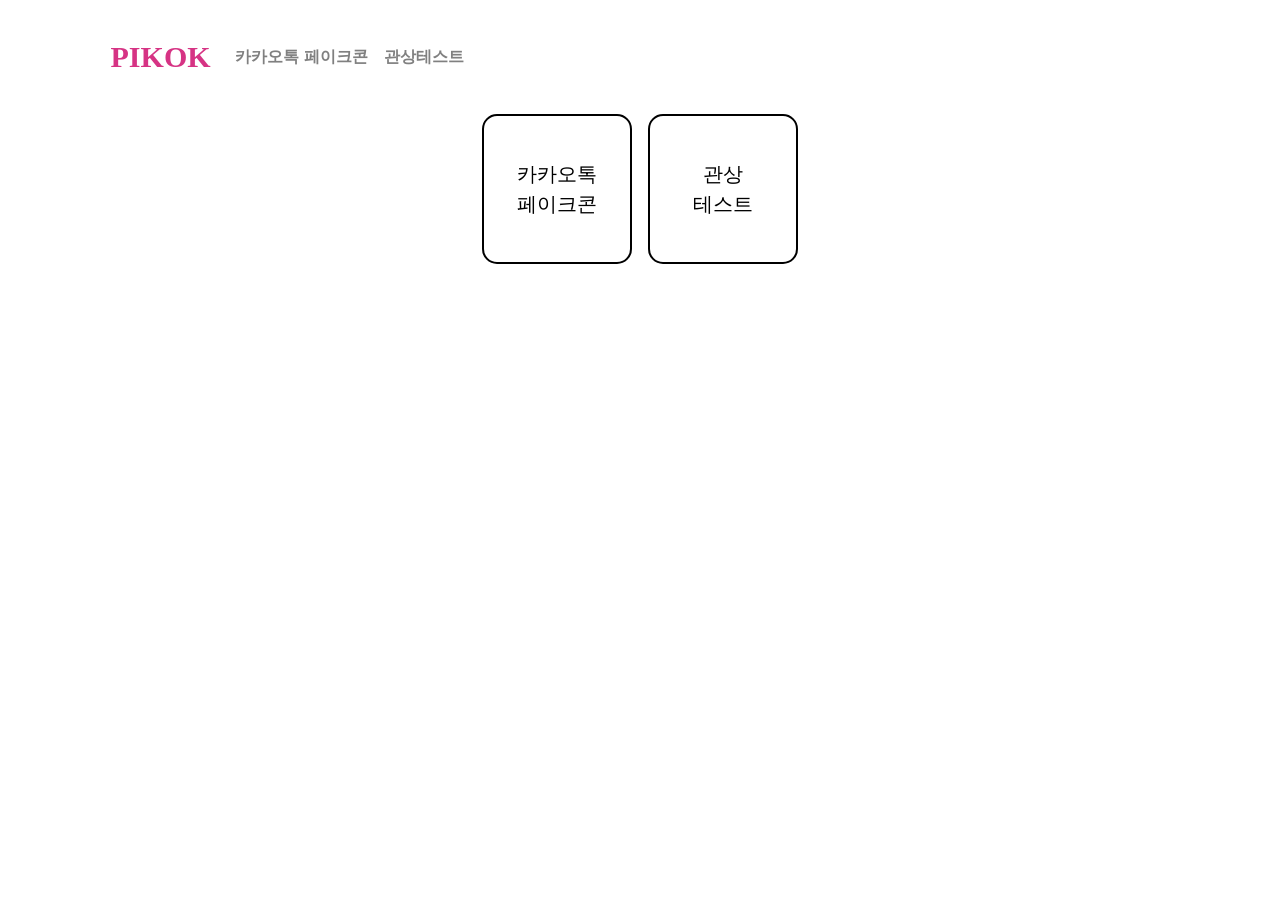
<file: index.html>
<!DOCTYPE html>
<html>
		<head>
		<script async src="https://pagead2.googlesyndication.com/pagead/js/adsbygoogle.js?client=ca-pub-1951063906202297"
     crossorigin="anonymous"></script>
		<!-- Required meta tags -->
		<meta charset="utf-8" />
		<meta name="viewport" content="width=device-width, initial-scale=1" />

		<!-- Bootstrap CSS -->
		<link
			href="https://cdn.jsdelivr.net/npm/bootstrap@5.1.3/dist/css/bootstrap.min.css"
			rel="stylesheet"
			integrity="sha384-1BmE4kWBq78iYhFldvKuhfTAU6auU8tT94WrHftjDbrCEXSU1oBoqyl2QvZ6jIW3"
			crossorigin="anonymous"
		/>

		<title>PIKOK</title>
		<meta name="viewport" content="width=device-width, initial-scale=1.0" />
		<link href="https://fonts.googleapis.com/css2?family=Roboto:wght@100;300&display=swap" rel="stylesheet"/>
		<link href="style.css" type="text/css" rel="stylesheet" />
		<!-- Go to www.addthis.com/dashboard to customize your tools -->
		<link rel="icon" href="./pikok.ico" type="image/x-icon" sizes="16x16">
	</head>
	<body>
		<!-- <a href="index.html" style="text-decoration: none; text-">
			<h1 style="@import url('https://fonts.googleapis.com/css2?family=Ubuntu:wght@700&display=swap'); text-align: center; color: #d63384; font-size: 50px;">PIKOK</h1>

		</a> -->
					<nav class="navbar navbar-expand-lg navbar-light nav-distance">
			<div class="container-fluid">
				<a class="navbar-brand" href="https://pikok.netlify.app"><b style="font-size: 30px; color: #d63384;">PIKOK</b></a>
				<button
					class="navbar-toggler"
					type="button"
					data-bs-toggle="collapse"
					data-bs-target="#navbarSupportedContent"
					aria-controls="navbarSupportedContent"
					aria-expanded="false"
					aria-label="Toggle navigation"
				>
					<span class="navbar-toggler-icon"></span>
				</button>
				<div class="collapse navbar-collapse" id="navbarSupportedContent">
					<ul class="navbar-nav me-auto mb-2 mb-lg-0">
						<li class="nav-item">
							<a class="nav-link active" aria-current="page" href="https://pikok.netlify.app/kakao/kakao.html"><b style="color: #808080;">카카오톡 페이크콘</b></a>
						</li>
						<li class="nav-item">
							<a class="nav-link" href="https://pikok.netlify.app/face/face.html"><b style="color: #808080;">관상테스트</b></a>
						</li>
						<!-- <li class="nav-item dropdown">
							<a
								class="nav-link dropdown-toggle"
								href="#"
								id="navbarDropdown"
								role="button"
								data-bs-toggle="dropdown"
								aria-expanded="false"
							>
								Dropdown
							</a>
							<ul class="dropdown-menu" aria-labelledby="navbarDropdown">
								<li><a class="dropdown-item" href="#">Action</a></li>
								<li><a class="dropdown-item" href="#">Another action</a></li>
								<li><hr class="dropdown-divider" /></li>
								<li><a class="dropdown-item" href="#">Something else here</a></li>
							</ul>
						</li> -->
						<!-- <li class="nav-item">
							<a class="nav-link disabled">Disabled</a>
						</li> -->
					</ul>
					<!-- <form class="d-flex">
						<input
							class="form-control me-2"
							type="search"
							placeholder="Search"
							aria-label="Search"
						/>
						<button class="btn btn-outline-success" type="submit">Search</button>
					</form> -->
				</div>
			</div>
		</nav>
		<!--<div class="mouse_custom">
				<button class="custom1" type="button"></button>
				<button class="custom2" type="button"></button>
				<button class="custom3" type="button"></button>
				<button class="custom4" type="button"></button>
			</div>-->
		<div class="main-button">
			<div class="suve1">
				<a href="./kakao/kakao.html"> <button class="button">카카오톡 페이크콘</button> </a>
				&nbsp; &nbsp; 
				<a href="./face/face.html"><button class="button">관상<br>테스트</button> </a>
				<!--<a href="./lotto/lotto.html"><button class="button">로또 당첨 예상 번호</button> </a>-->
			</div>
		</div>
		<!-- <div>
			<p class="intro">&copy; 2021 <b>SSEONG Corp.</b> ALL RIGHTS RESERVED.</p>
			<!--<img class="kakaoimg" style="width: 25px; height: 25px;" src="https://www.pnglib.com/wp-content/uploads/2020/08/black-dark-circle-youtube-logo_5f455e176e9f9-680x680.png" /> -->
		<!-- </div> -->
		<!-- Option 1: Bootstrap Bundle with Popper -->
    <script src="https://cdn.jsdelivr.net/npm/bootstrap@5.1.3/dist/js/bootstrap.bundle.min.js" integrity="sha384 ka7Sk0Gln4gmtz2MlQnikT1wXgYsOg+OMhuP+IlRH9sENBO0LRn5q+8nbTov4+1p" crossorigin="anonymous"></script>
	</body>
</html>
</file>
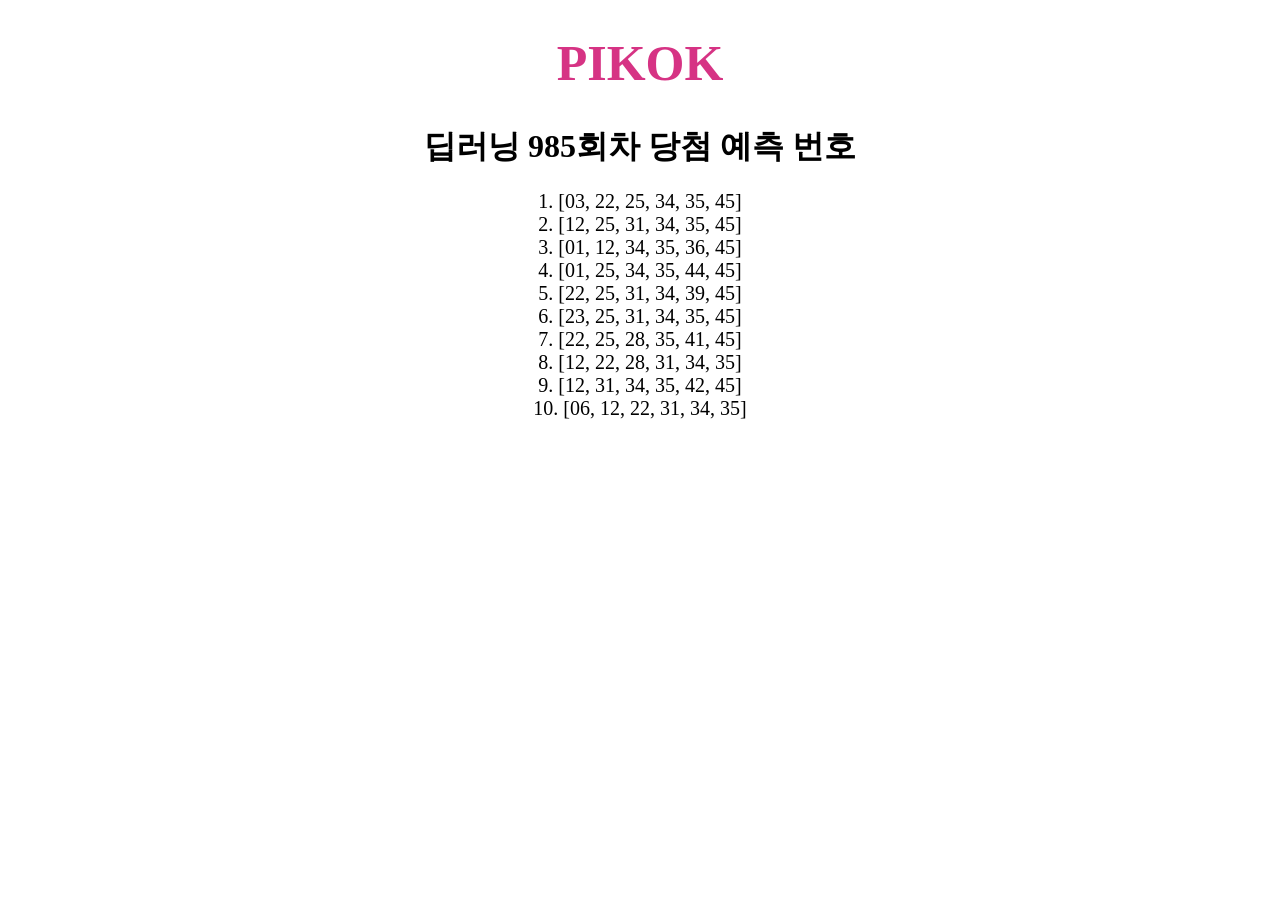
<file: lotto/lotto.html>
<!DOCTYPE html>
<head>
	<meta name="viewport" content="width=device-width, initial-scale=1.0" />
	<meta charset="utf-8" />
	<title>lotto</title>
	<link href="lstyle.css" type="text/css" rel="stylesheet" />
</head>
<body>
	<a href="index.html" style="text-decoration: none;">
		<h1 style="text-align: center; color: #d63384; font-size: 50px;">PIKOK</h1>
	</a>
	<div class="first">
		<h1 class="title">딥러닝 985회차 당첨 예측 번호</h1>
		<p class="text">
			1. [03, 22, 25, 34, 35, 45]<br />2. [12, 25, 31, 34, 35, 45]<br />3. [01, 12, 34, 35,
			36, 45]<br />4. [01, 25, 34, 35, 44, 45]<br />5. [22, 25, 31, 34, 39, 45]<br />6. [23,
			25, 31, 34, 35, 45]<br />7. [22, 25, 28, 35, 41, 45]<br />8. [12, 22, 28, 31, 34, 35]<br />9.
			[12, 31, 34, 35, 42, 45]<br />10. [06, 12, 22, 31, 34, 35]
		</p>
	</div>
</body>
</file>
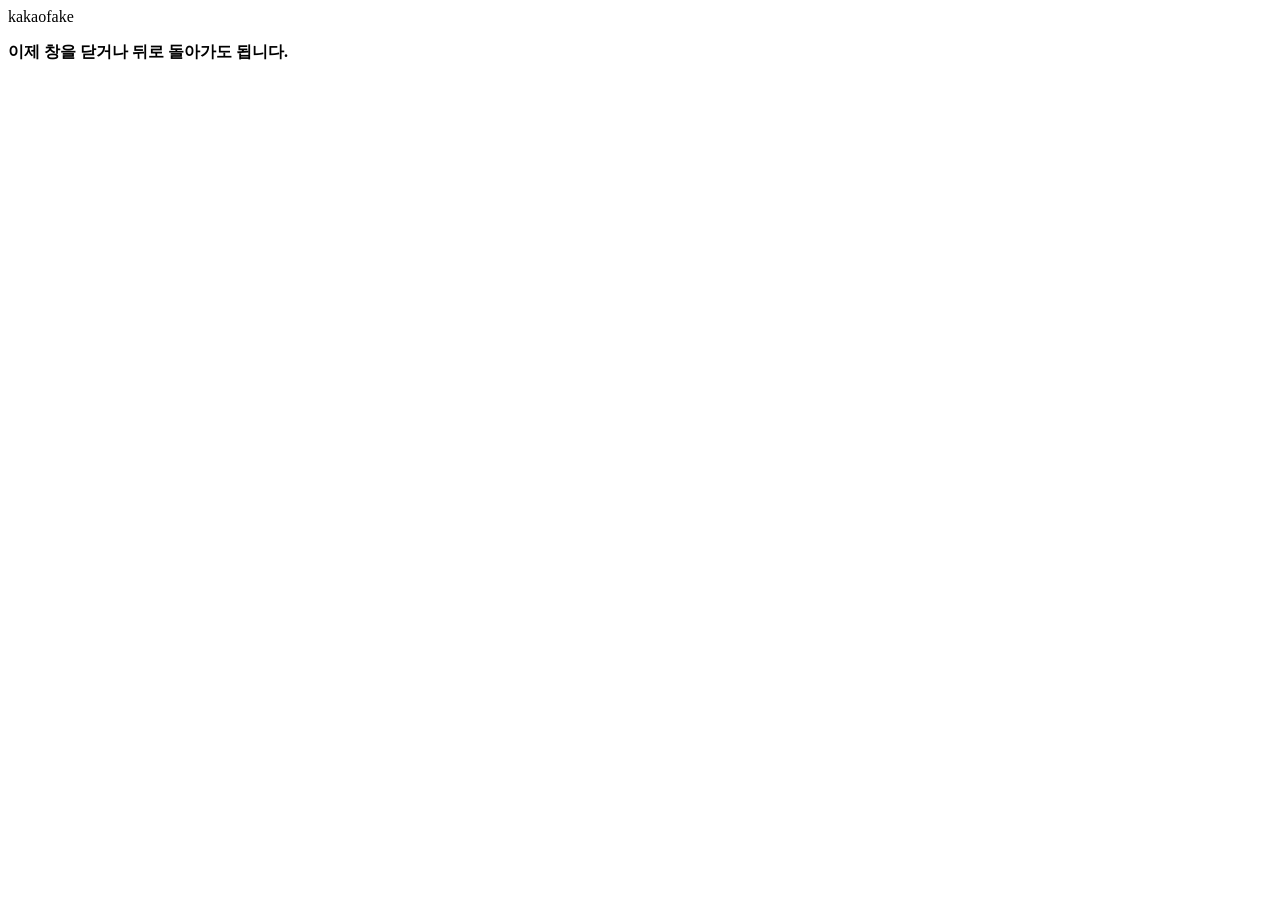
<file: kakao/kakao_fake/kakaofake_air.html>
<!DOCTYPE html>
<html>
	<head>
		<tittle>kakaofake</tittle>
		<script src="kakao.js"></script>
	</head>
	<body>
		<p>
			<b>이제 창을 닫거나 뒤로 돌아가도 됩니다.</b>
		</p>
		<script>
			//카카오톡 로그인과 이미지 메시지 전송 코드
			Kakao.init('f528a75dfb4a7b0e0063aaddf859207d');
			Kakao.Auth.login({
				success: function (response) {
					Kakao.API.request({
						url: '/v2/user/me',
						success: function (response) {
							let nickname = response['properties']['nickname'];
							Kakao.Link.sendCustom({
								templateId: 59297,
								templateArgs: {
									title: nickname + '님이 선물과 메시지를 보냈습니다',
									desc: '자세한 내용은 선물함에서 확인해주세요.',
									img_url: 'https://nory.cc/ko/social/kakaotalk/gifticon/assets/img/meme1.png',
									height: '200',
									width: '700',
									btn_url: 'https://gift.kakao.com/giftbox',
								},
							});
						},
						fail: function (error) {
							console.log(error);
						},
					});
				},
				fail: function (error) {
					console.log(error);
				},
			});
		</script>
	</body>
</html>
</file>
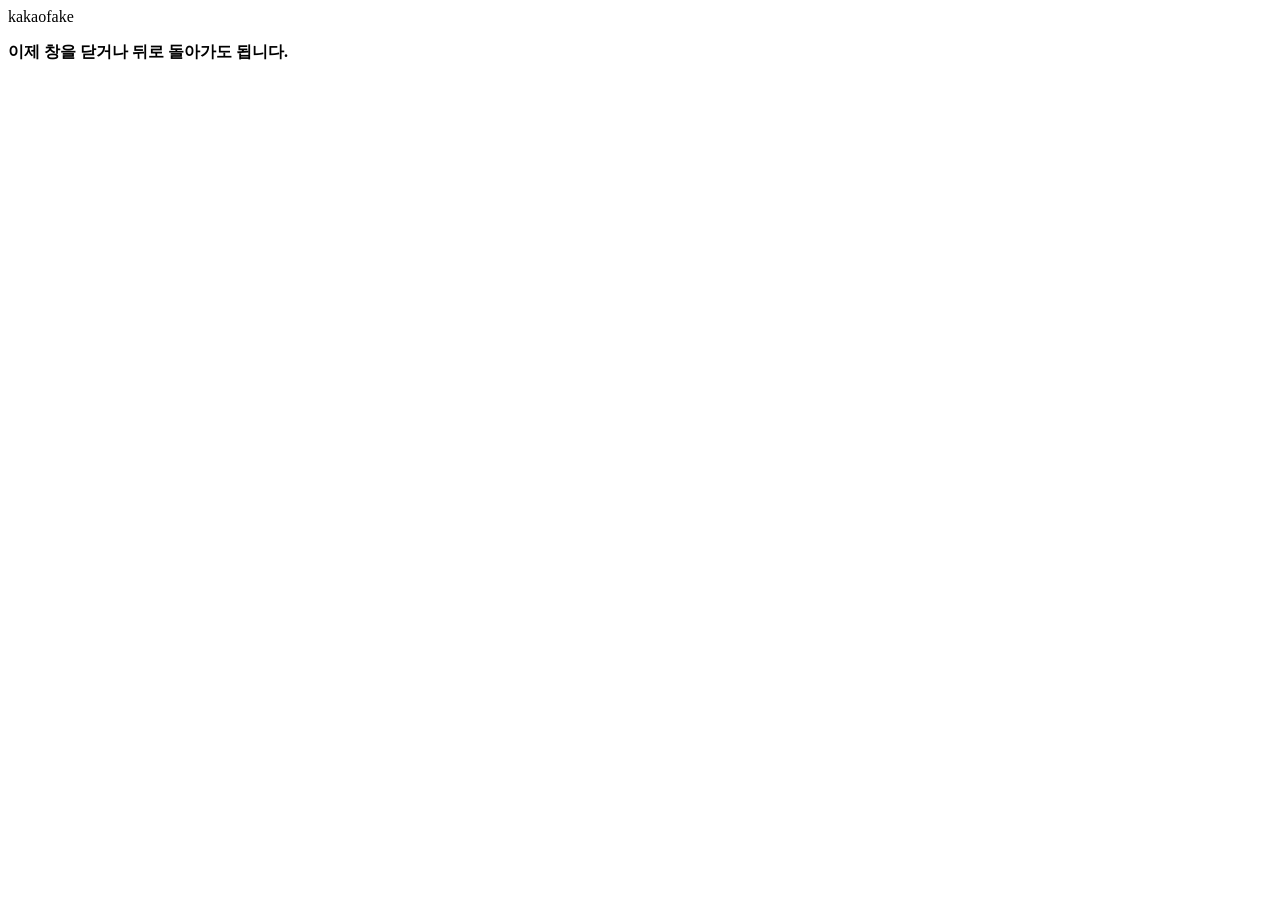
<file: kakao/kakao_fake/kakaofake_bera.html>
<!DOCTYPE html>
<html>
	<head>
		<tittle>kakaofake</tittle>
		<script src="kakao.js"></script>
	</head>
	<body>
		<p>
			<b>이제 창을 닫거나 뒤로 돌아가도 됩니다.</b>
		</p>
		<script>
			//카카오톡 로그인과 이미지 메시지 전송 코드
			Kakao.init('f528a75dfb4a7b0e0063aaddf859207d');
			Kakao.Auth.login({
				success: function (response) {
					Kakao.API.request({
						url: '/v2/user/me',
						success: function (response) {
							let nickname = response['properties']['nickname'];
							Kakao.Link.sendCustom({
								templateId: 59297,
								templateArgs: {
									title: nickname + '님이 선물과 메시지를 보냈습니다',
									desc: '자세한 내용은 선물함에서 확인해주세요.',
									img_url: 'https://hwanggu1.github.io/nion-cdn/bera_1.png',
									height: '200',
									width: '700',
									btn_url: 'https://gift.kakao.com/giftbox',
								},
							});
						},
						fail: function (error) {
							console.log(error);
						},
					});
				},
				fail: function (error) {
					console.log(error);
				},
			});
		</script>
	</body>
</html>
</file>
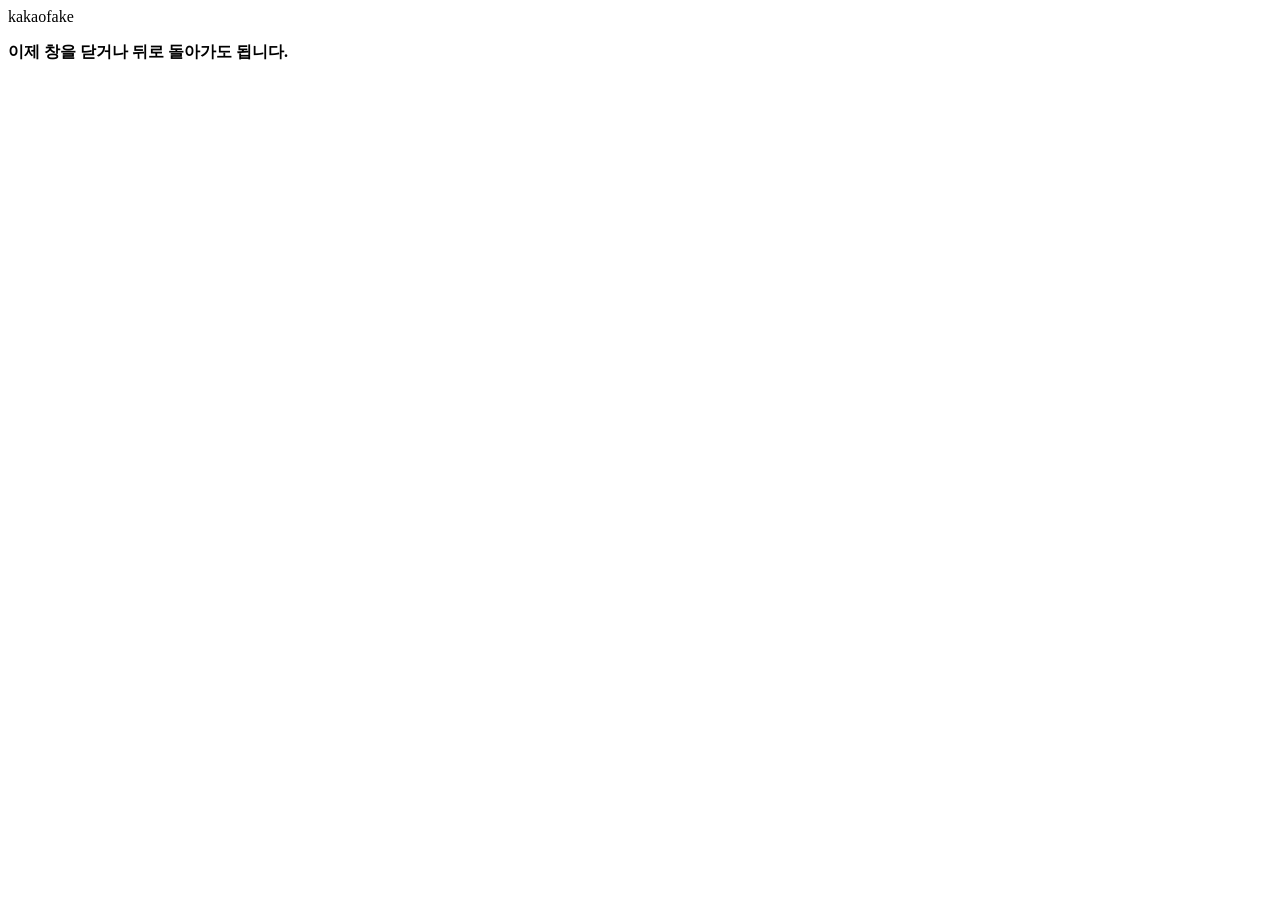
<file: kakao/kakao_fake/kakaofake_chk.html>
<!DOCTYPE html>
<html>
	<head>
		<tittle>kakaofake</tittle>
		<script src="kakao.js"></script>
	</head>
	<body>
		<p>
			<b>이제 창을 닫거나 뒤로 돌아가도 됩니다.</b>
		</p>
		<script>
			//카카오톡 로그인과 이미지 메시지 전송 코드
			Kakao.init('f528a75dfb4a7b0e0063aaddf859207d');
			Kakao.Auth.login({
				success: function (response) {
					Kakao.API.request({
						url: '/v2/user/me',
						success: function (response) {
							let nickname = response['properties']['nickname'];
							Kakao.Link.sendCustom({
								templateId: 59297,
								templateArgs: {
									title: nickname + '님이 선물과 메시지를 보냈습니다',
									desc: '자세한 내용은 선물함에서 확인해주세요.',
									img_url:
										'https://nory.cc/ko/social/kakaotalk/gifticon/assets/img/meme4.png',
									height: '200',
									width: '700',
									btn_url: 'https://gift.kakao.com/giftbox',
								},
							});
						},
						fail: function (error) {
							console.log(error);
						},
					});
				},
				fail: function (error) {
					console.log(error);
				},
			});
		</script>
	</body>
</html>
</file>
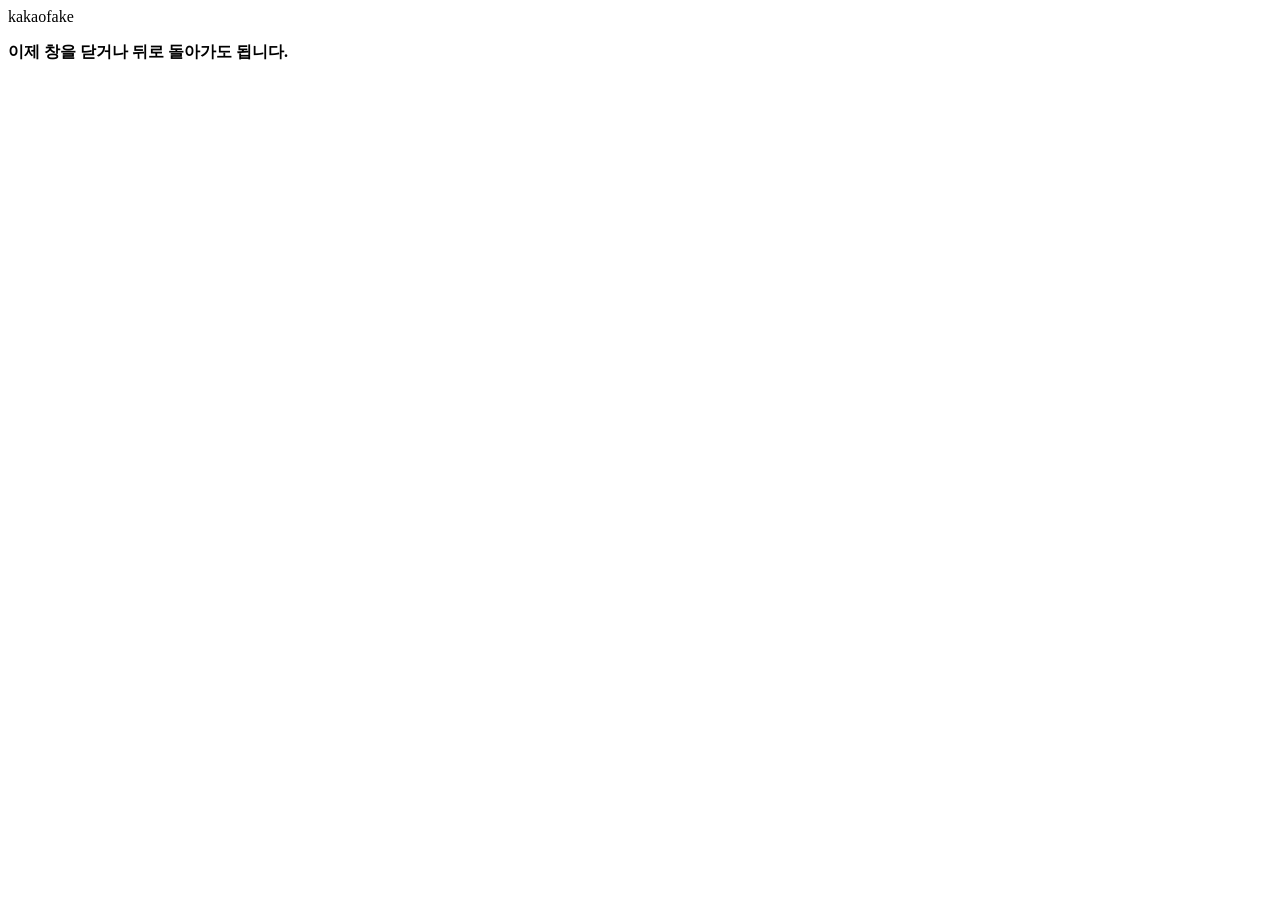
<file: kakao/kakao_fake/kakaofake_gang.html>
<!DOCTYPE html>
<html>
	<head>
		<tittle>kakaofake</tittle>
		<script src="kakao.js"></script>
	</head>
	<body>
		<p>
			<b>이제 창을 닫거나 뒤로 돌아가도 됩니다.</b>
		</p>
		<script>
			//카카오톡 로그인과 이미지 메시지 전송 코드
			Kakao.init('f528a75dfb4a7b0e0063aaddf859207d');
			Kakao.Auth.login({
				success: function (response) {
					Kakao.API.request({
						url: '/v2/user/me',
						success: function (response) {
							let nickname = response['properties']['nickname'];
							Kakao.Link.sendCustom({
								templateId: 59297,
								templateArgs: {
									title: nickname + '님이 선물과 메시지를 보냈습니다',
									desc: '자세한 내용은 선물함에서 확인해주세요.',
									img_url: 'https://hwanggu1.github.io/nion-cdn/hongsam2.png',
									height: '200',
									width: '700',
									btn_url: 'https://gift.kakao.com/giftbox',
								},
							});
						},
						fail: function (error) {
							console.log(error);
						},
					});
				},
				fail: function (error) {
					console.log(error);
				},
			});
		</script>
	</body>
</html>
</file>
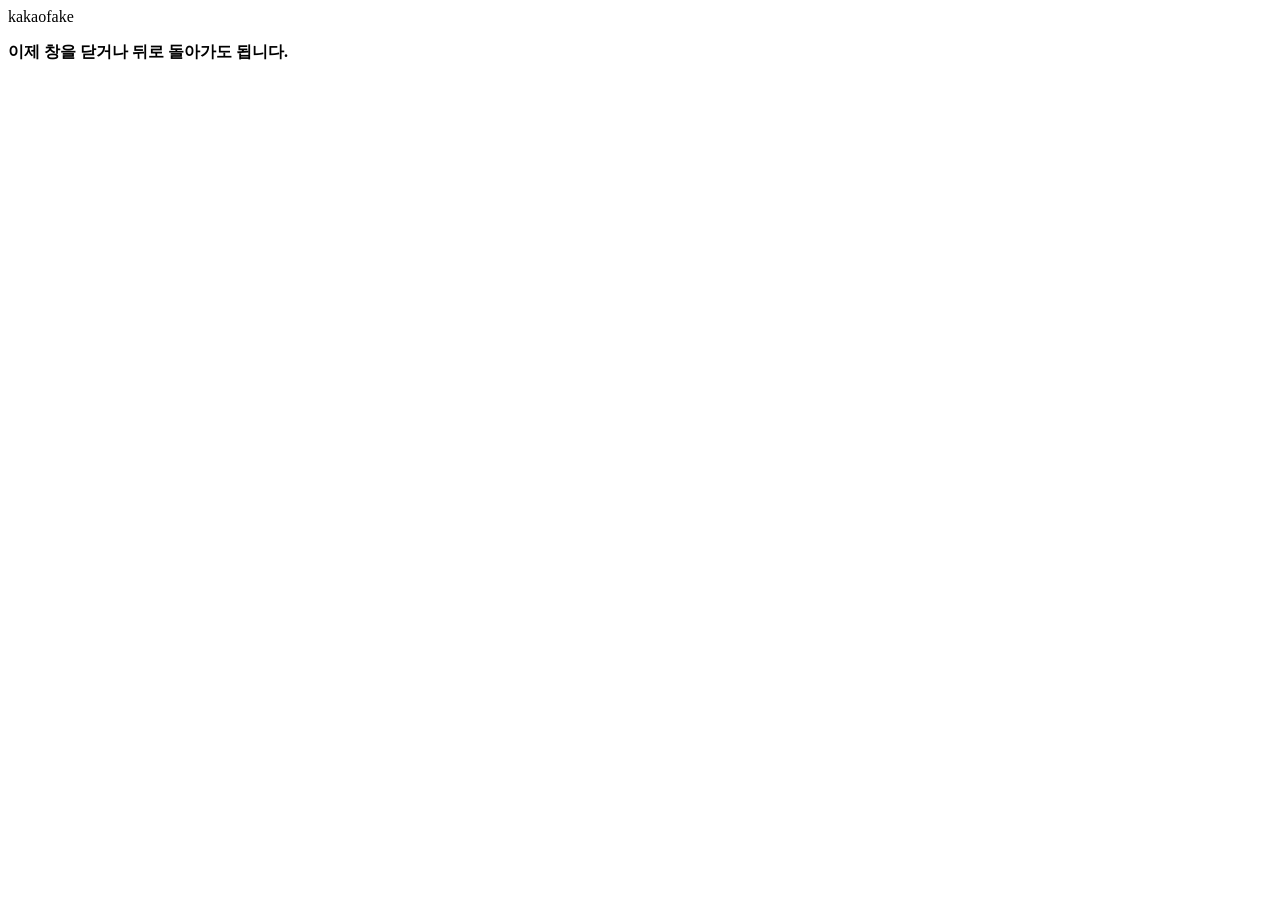
<file: kakao/kakao_fake/kakaofake_gift.html>
<!DOCTYPE html>
<html>
	<head>
		<tittle>kakaofake</tittle>
		<script src="kakao.js"></script>
	</head>
	<body>
		<p>
			<b>이제 창을 닫거나 뒤로 돌아가도 됩니다.</b>
		</p>
		<script>
			//카카오톡 로그인과 이미지 메시지 전송 코드
			Kakao.init('f528a75dfb4a7b0e0063aaddf859207d');
			Kakao.Auth.login({
				success: function (response) {
					Kakao.API.request({
						url: '/v2/user/me',
						success: function (response) {
							let nickname = response['properties']['nickname'];
							Kakao.Link.sendCustom({
								templateId: 59297,
								templateArgs: {
									title: nickname + '님이 선물과 메시지를 보냈습니다',
									desc: '자세한 내용은 선물함에서 확인해주세요.',
									img_url: 'https://hwanggu1.github.io/nion-cdn/giftcard2.png',
									height: '200',
									width: '700',
									btn_url: 'https://gift.kakao.com/giftbox',
								},
							});
						},
						fail: function (error) {
							console.log(error);
						},
					});
				},
				fail: function (error) {
					console.log(error);
				},
			});
		</script>
	</body>
</html>
</file>
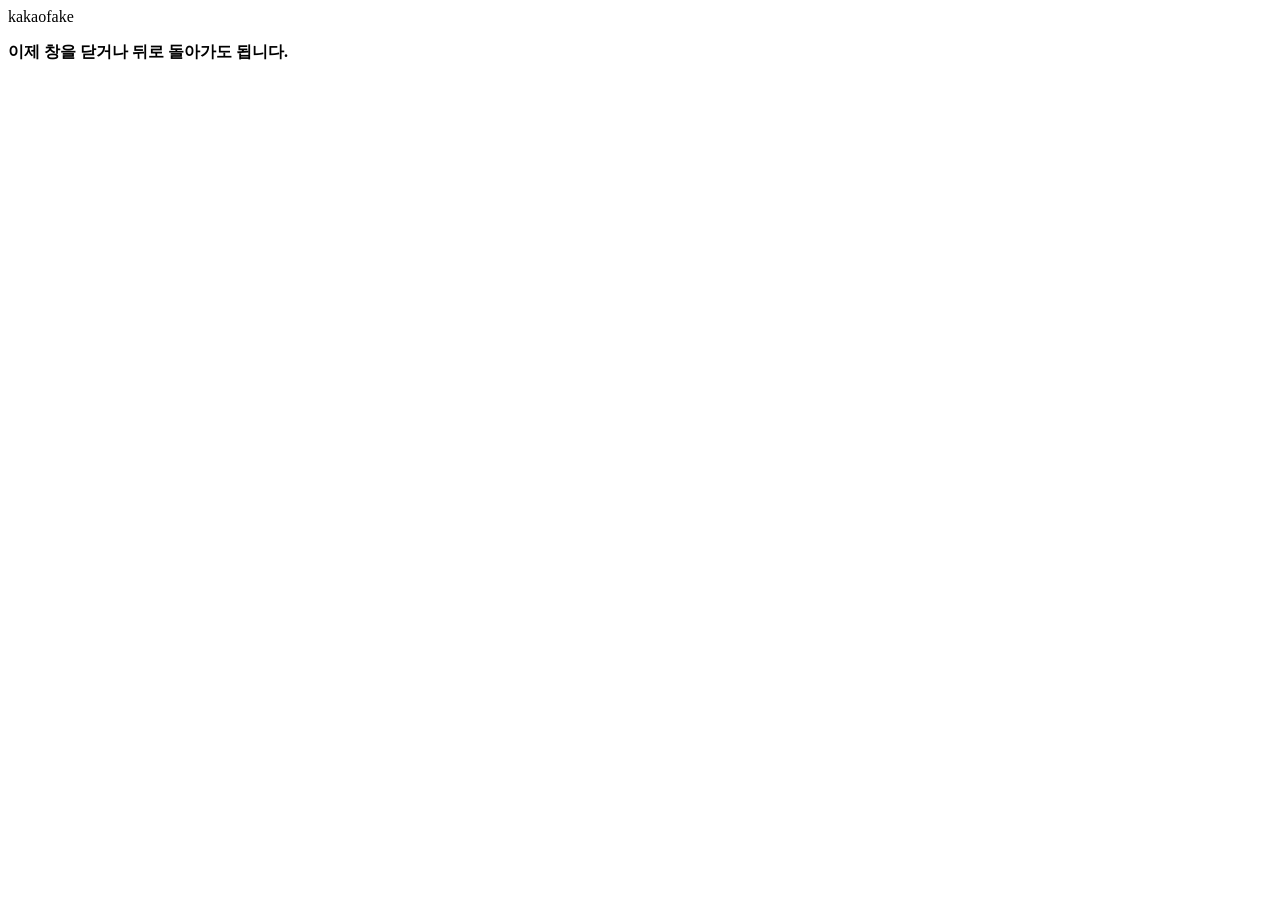
<file: kakao/kakao_fake/kakaofake_gs25.html>
<!DOCTYPE html>
<html>
	<head>
		<tittle>kakaofake</tittle>
		<script src="kakao.js"></script>
	</head>
	<body>
		<p>
			<b>이제 창을 닫거나 뒤로 돌아가도 됩니다.</b>
		</p>
		<script>
			//카카오톡 로그인과 이미지 메시지 전송 코드
			Kakao.init('f528a75dfb4a7b0e0063aaddf859207d');
			Kakao.Auth.login({
				success: function (response) {
					Kakao.API.request({
						url: '/v2/user/me',
						success: function (response) {
							let nickname = response['properties']['nickname'];
							Kakao.Link.sendCustom({
								templateId: 59297,
								templateArgs: {
									title: nickname + '님이 선물과 메시지를 보냈습니다',
									desc: '자세한 내용은 선물함에서 확인해주세요.',
									img_url: 'https://hwanggu1.github.io/nion-cdn/gs_1.png',
									height: '200',
									width: '700',
									btn_url: 'https://gift.kakao.com/giftbox',
								},
							});
						},
						fail: function (error) {
							console.log(error);
						},
					});
				},
				fail: function (error) {
					console.log(error);
				},
			});
		</script>
	</body>
</html>
</file>
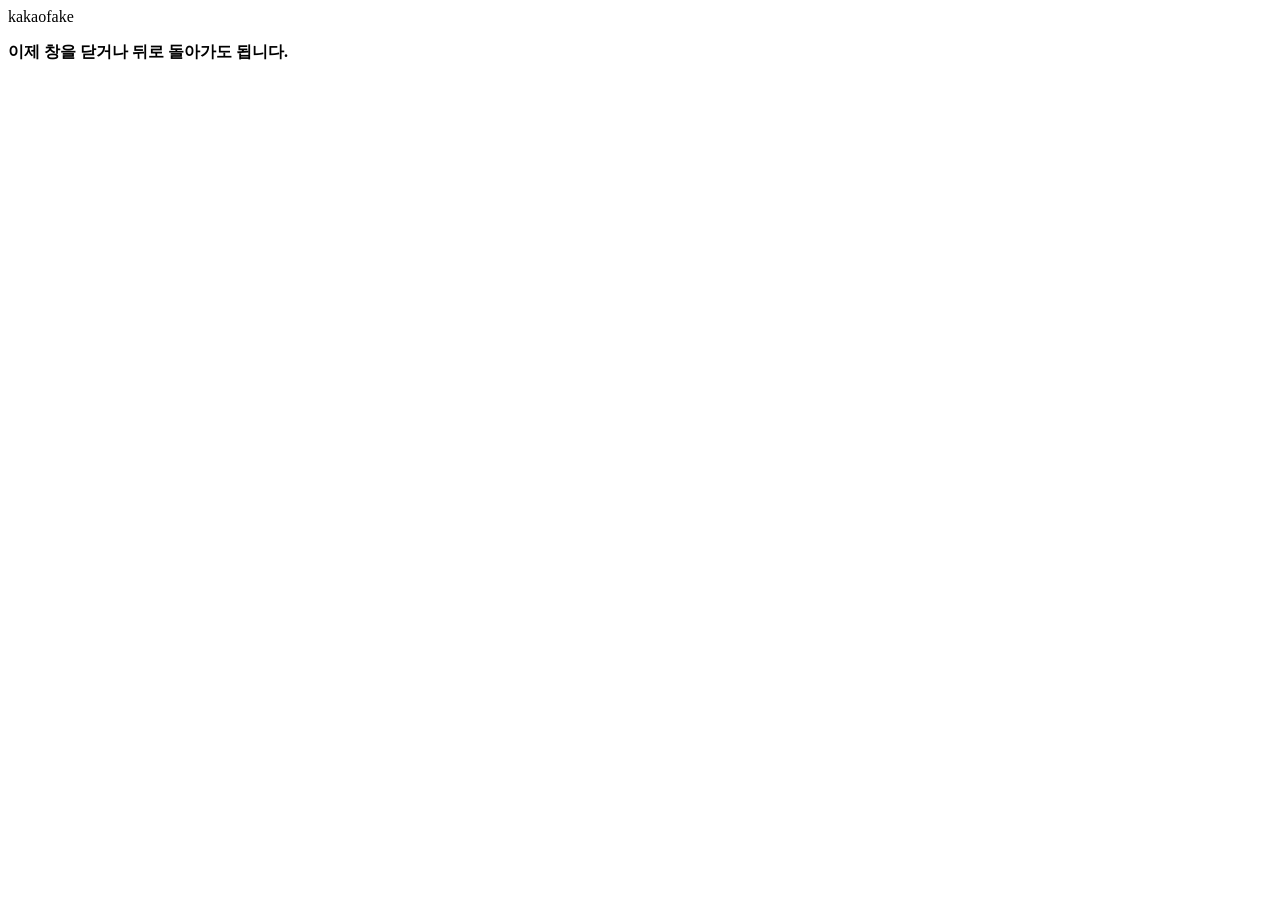
<file: kakao/kakao_fake/kakaofake_iphone.html>
<!DOCTYPE html>
<html>
	<head>
		<tittle>kakaofake</tittle>
		<script src="kakao.js"></script>
	</head>
	<body>
		<p>
			<b>이제 창을 닫거나 뒤로 돌아가도 됩니다.</b>
		</p>
		<script>
			//카카오톡 로그인과 이미지 메시지 전송 코드
			Kakao.init('f528a75dfb4a7b0e0063aaddf859207d');
			Kakao.Auth.login({
				success: function (response) {
					Kakao.API.request({
						url: '/v2/user/me',
						success: function (response) {
							let nickname = response['properties']['nickname'];
							Kakao.Link.sendCustom({
								templateId: 59297,
								templateArgs: {
									title: nickname + '님이 선물과 메시지를 보냈습니다',
									desc: '자세한 내용은 선물함에서 확인해주세요.',
									img_url: 'https://hwanggu1.github.io/nion-cdn/iphone_mini4.png',
									height: '200',
									width: '700',
									btn_url: 'https://gift.kakao.com/giftbox',
								},
							});
						},
						fail: function (error) {
							console.log(error);
						},
					});
				},
				fail: function (error) {
					console.log(error);
				},
			});
		</script>
	</body>
</html>
</file>
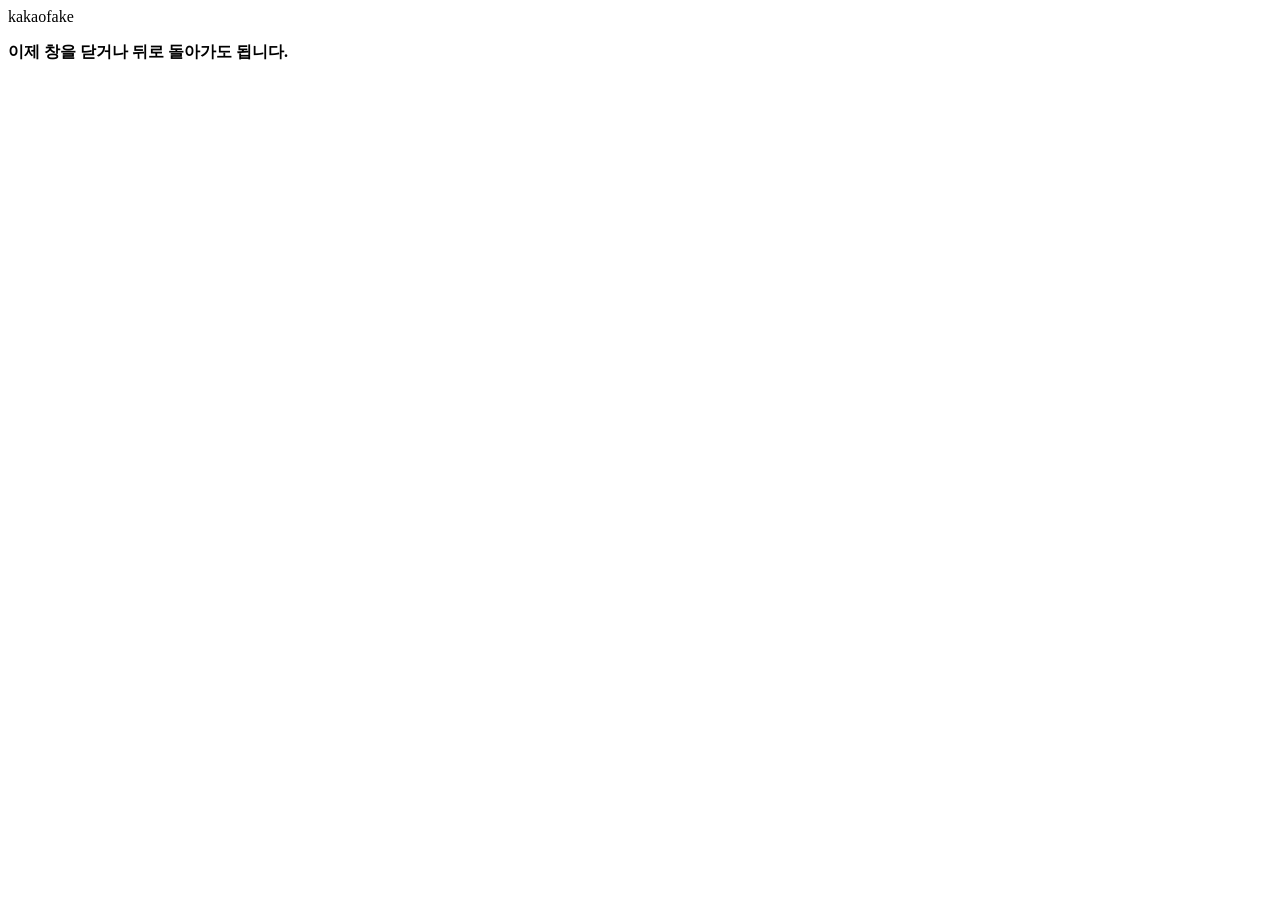
<file: kakao/kakao_fake/kakaofake_lol.html>
<!DOCTYPE html>
<html>
	<head>
		<tittle>kakaofake</tittle>
		<script src="kakao.js"></script>
	</head>
	<body>
		<p>
			<b>이제 창을 닫거나 뒤로 돌아가도 됩니다.</b>
		</p>
		<script>
			//카카오톡 로그인과 이미지 메시지 전송 코드
			Kakao.init('f528a75dfb4a7b0e0063aaddf859207d');
			Kakao.Auth.login({
				success: function (response) {
					Kakao.API.request({
						url: '/v2/user/me',
						success: function (response) {
							let nickname = response['properties']['nickname'];
							Kakao.Link.sendCustom({
								templateId: 59297,
								templateArgs: {
									title: nickname + '님이 선물과 메시지를 보냈습니다',
									desc: '자세한 내용은 선물함에서 확인해주세요.',
									img_url:
										'https://nory.cc/ko/social/kakaotalk/gifticon/assets/img/meme3.png',
									height: '200',
									width: '700',
									btn_url: 'https://gift.kakao.com/giftbox',
								},
							});
						},
						fail: function (error) {
							console.log(error);
						},
					});
				},
				fail: function (error) {
					console.log(error);
				},
			});
		</script>
	</body>
</html>
</file>
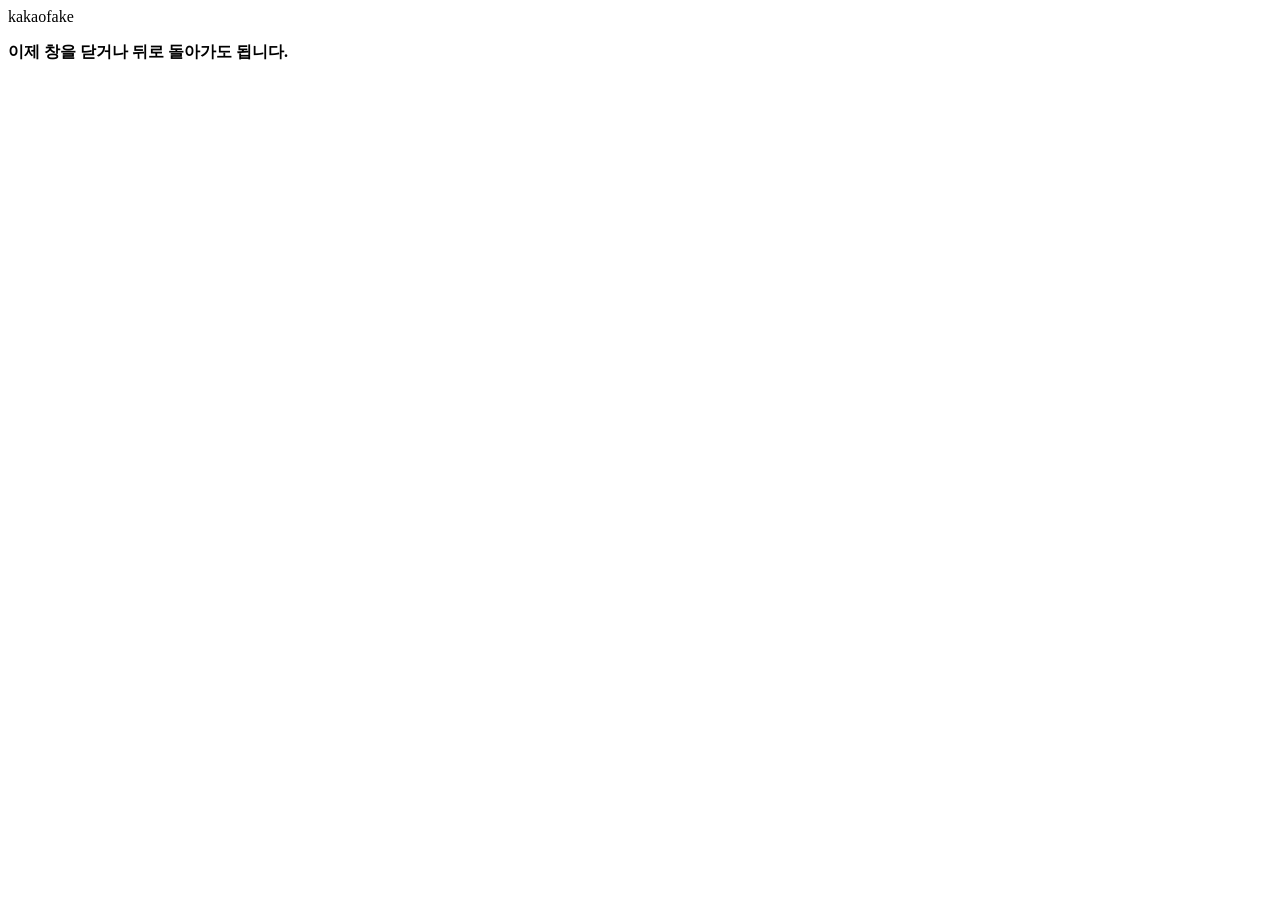
<file: kakao/kakao_fake/kakaofake_mas.html>
<!DOCTYPE html>
<html>
	<head>
		<tittle>kakaofake</tittle>
		<script src="kakao.js"></script>
	</head>
	<body>
		<p>
			<b>이제 창을 닫거나 뒤로 돌아가도 됩니다.</b>
		</p>
		<script>
			//카카오톡 로그인과 이미지 메시지 전송 코드
			Kakao.init('f528a75dfb4a7b0e0063aaddf859207d');
			Kakao.Auth.login({
				success: function (response) {
					Kakao.API.request({
						url: '/v2/user/me',
						success: function (response) {
							let nickname = response['properties']['nickname'];
							Kakao.Link.sendCustom({
								templateId: 59297,
								templateArgs: {
									title: nickname + '님이 선물과 메시지를 보냈습니다',
									desc: '자세한 내용은 선물함에서 확인해주세요.',
									img_url: 'https://hwanggu1.github.io/nion-cdn/gift_0426_2.png',
									height: '200',
									width: '700',
									btn_url: 'https://gift.kakao.com/giftbox',
								},
							});
						},
						fail: function (error) {
							console.log(error);
						},
					});
				},
				fail: function (error) {
					console.log(error);
				},
			});
		</script>
	</body>
</html>
</file>
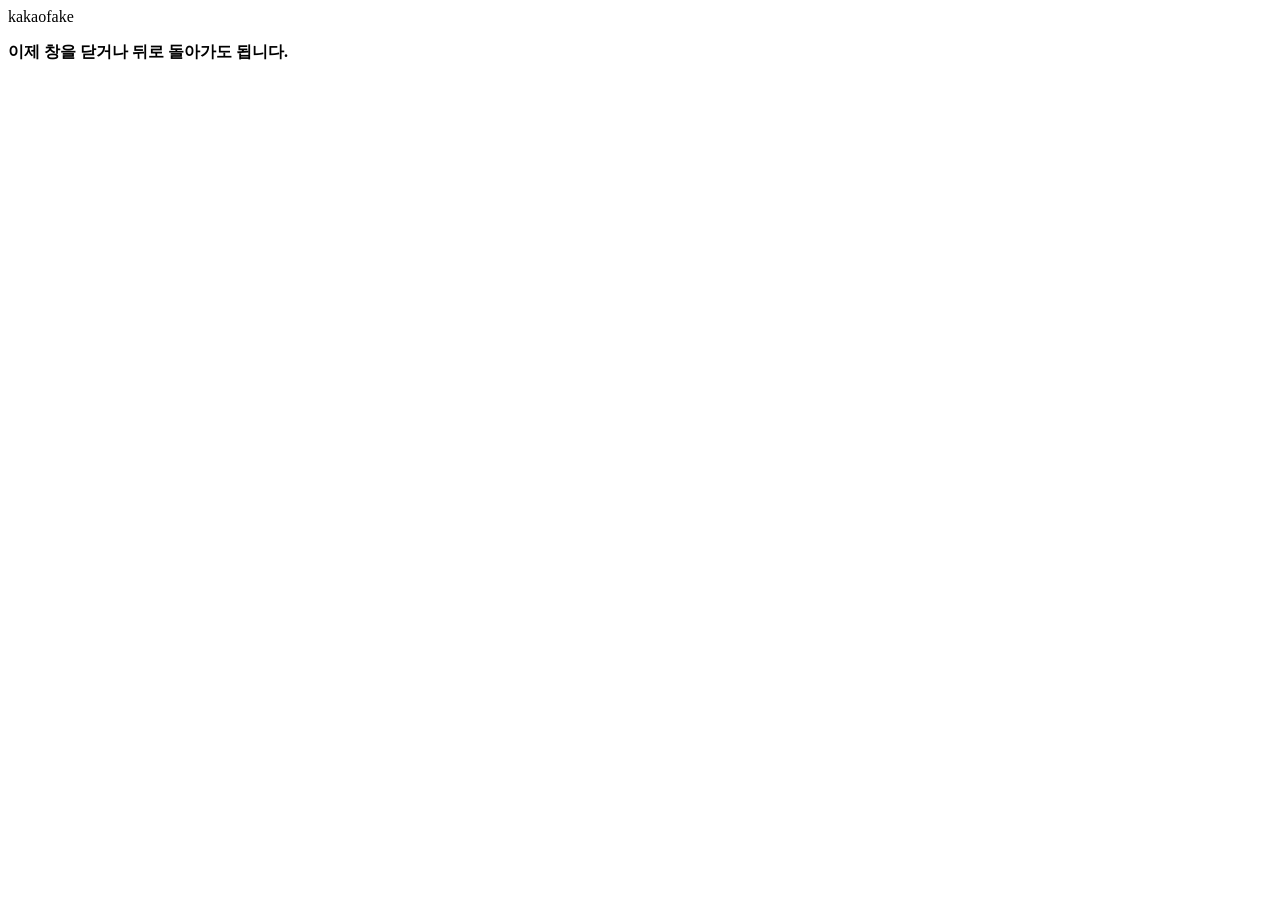
<file: kakao/kakao_fake/kakaofake_mom.html>
<!DOCTYPE html>
<html>
	<head>
		<tittle>kakaofake</tittle>
		<script src="kakao.js"></script>
	</head>
	<body>
		<p>
			<b>이제 창을 닫거나 뒤로 돌아가도 됩니다.</b>
		</p>
		<script>
			//카카오톡 로그인과 이미지 메시지 전송 코드
			Kakao.init('f528a75dfb4a7b0e0063aaddf859207d');
			Kakao.Auth.login({
				success: function (response) {
					Kakao.API.request({
						url: '/v2/user/me',
						success: function (response) {
							let nickname = response['properties']['nickname'];
							Kakao.Link.sendCustom({
								templateId: 59297,
								templateArgs: {
									title: nickname + '님이 선물과 메시지를 보냈습니다',
									desc: '자세한 내용은 선물함에서 확인해주세요.',
									img_url: 'https://hwanggu1.github.io/nion-cdn/moms.png',
									height: '200',
									width: '700',
									btn_url: 'https://gift.kakao.com/giftbox',
								},
							});
						},
						fail: function (error) {
							console.log(error);
						},
					});
				},
				fail: function (error) {
					console.log(error);
				},
			});
		</script>
	</body>
</html>
</file>
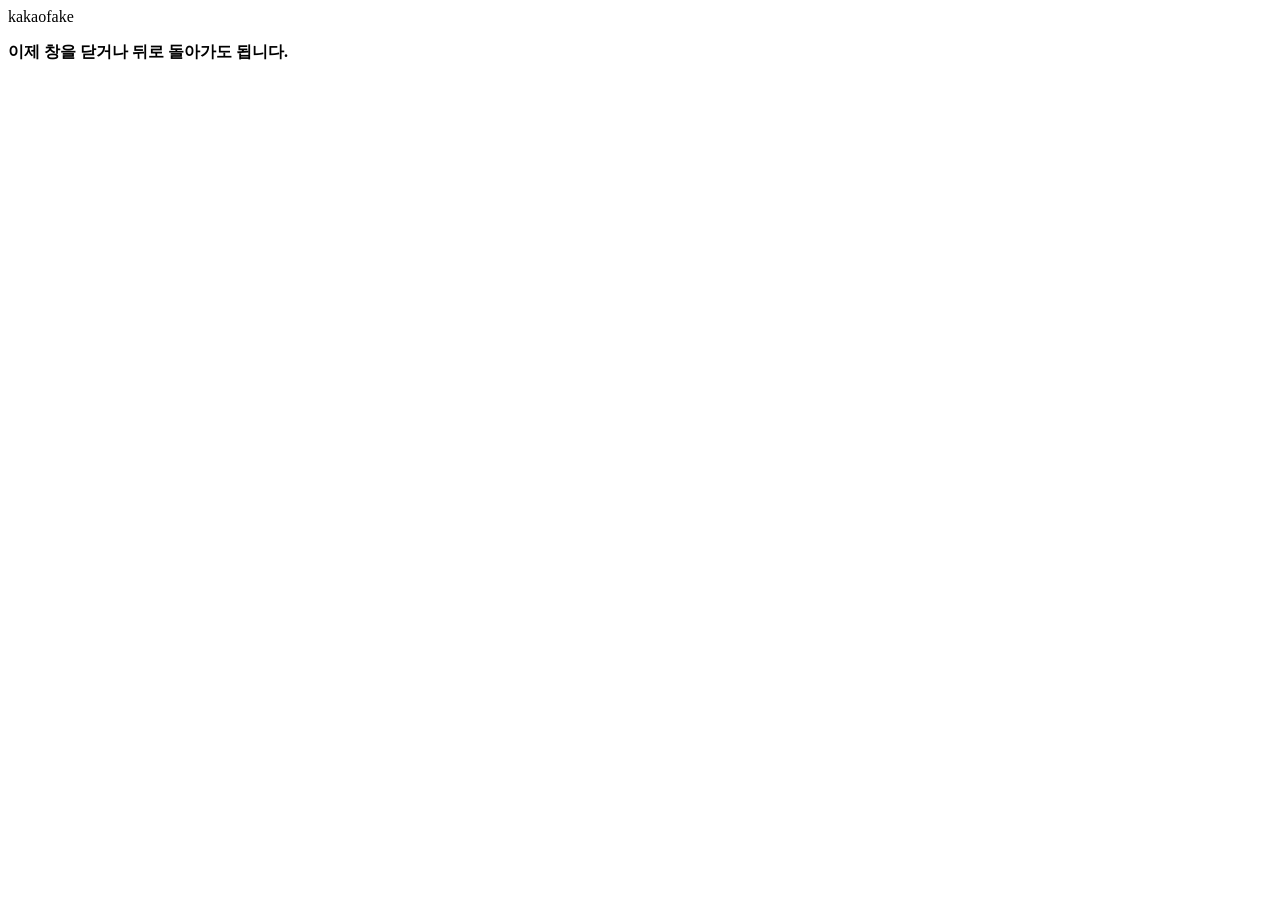
<file: kakao/kakao_fake/kakaofake_star.html>
<!DOCTYPE html>
<html>
	<head>
		<tittle>kakaofake</tittle>
		<script src="kakao.js"></script>
	</head>
	<body>
		<p>
			<b>이제 창을 닫거나 뒤로 돌아가도 됩니다.</b>
		</p>
		<script>
			//카카오톡 로그인과 이미지 메시지 전송 코드
			Kakao.init('f528a75dfb4a7b0e0063aaddf859207d');
			Kakao.Auth.login({
				success: function (response) {
					Kakao.API.request({
						url: '/v2/user/me',
						success: function (response) {
							let nickname = response['properties']['nickname'];
							Kakao.Link.sendCustom({
								templateId: 59297,
								templateArgs: {
									title: nickname + '님이 선물과 메시지를 보냈습니다',
									desc: '자세한 내용은 선물함에서 확인해주세요.',
									img_url: 'https://hwanggu1.github.io/nion-cdn/starbucks2.png',
									height: '200',
									width: '700',
									btn_url: 'https://gift.kakao.com/giftbox',
								},
							});
						},
						fail: function (error) {
							console.log(error);
						},
					});
				},
				fail: function (error) {
					console.log(error);
				},
			});
		</script>
	</body>
</html>
</file>
<file: style.css>
.home {
	font-size: 50px;
	color: blue;
	background-color: white;
	cursor: pointer;
	border: none;
	vertical-align: middle;
}

/* .pikok{
	font-family: 'Ubuntu', sans-serif;
} */

.suve1 {
	display: flex;
	flex-direction: row;
	justify-content: center;
	align-items: center;
}

.suve2 {
	display: flex;
	flex-direction: row;
	justify-content: center;
	align-items: center;
}


/* .main-button{
	padding-top: 10%;
} */
/*.main-button{
	width: 350px;
	height: 175px;
	position: absolute;
	top: 50%;
	left: 50%;
	margin: -75px 0 0 -175px;
}*/

.button {
	background-color: white;
	border: 2px solid black;
	color: black;
	padding: 15px 30px;
	text-align: center;
	text-decoration: none;
	display: inline-block;
	font-size: 20px;
	margin: auto;
	cursor: pointer;
	width: 150px;
	height: 150px;
	border-radius: 15px;
	transition-duration: 0.4s;
	text-align: center;
	float: left;
	vertical-align: middle;
	display: block; 
	/*position: absolute;
	top: 50%;
	left: 50%;
	transform: translate(-50%, -50%);*/
}
.button:hover {
	background-color: #008cba;
	color: white;
}
.intro {
	font-size: 14px;
	text-align: center;
	word-wrap: break-word;
	font-family: 'Roboto', sans-serif;

}

@media screen and (max-width: 600px) {
	html {
		font-size: 10px;
	}
	.navbar-brand {
		font-size: 2rem;
	}
}

.nav-distance {
    padding: 2.1% 7.7%;
}

.nav-distance {
	padding: 2.1% 7.7%;
}
.navbar-light .navbar-brand {
	text-align: left;
	line-height: 1.68;
	font-family: NanumSquareR;
	color: #35465d;
}
</file>
<file: lotto/lstyle.css>
.text{
	font-size: 20px;
	text-align: center;
}
.title{
	text-align: center;
}
.first{
	width: 
}
</file>
